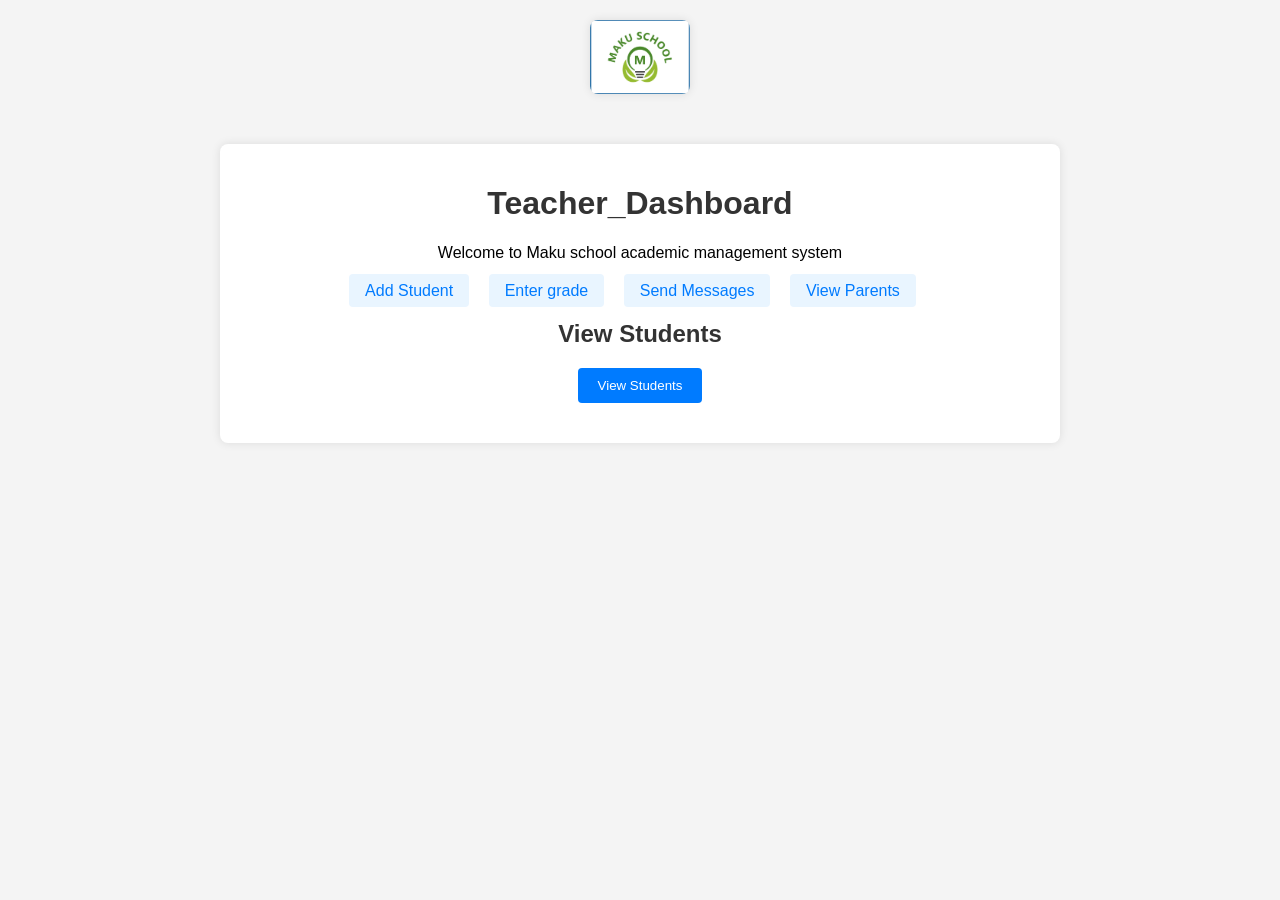
<file: teacher/index.html>
<!DOCTYPE html>
<html lang="en">
<head>
    <meta charset="UTF-8">
    <meta name="viewport" content="width=device-width, initial-scale=1.0">
    <title>Teacher Dashboard</title>
    <img src="logo.png" alt="Website logo" width="200">
</head>
<style>
    body {
    font-family: Arial, sans-serif;
    background-color: #f4f4f4;
    margin: 0;
    padding: 0;
}

.dashboard {
    max-width: 800px;
    margin: 50px auto;
    padding: 20px;
    background: white;
    box-shadow: 0 0 10px rgba(0, 0, 0, 0.1);
    border-radius: 8px;
    text-align: center;
}

h1, h2 {
    color: #333;
}

nav, .form-container {
    margin: 20px 0;
}

nav a, .form-container a {
    margin-right: 15px;
    text-decoration: none;
    color: #007BFF;
    padding: 8px 16px;
    background-color: #e9f5ff;
    border-radius: 4px;
}

nav a:hover, .form-container a:hover {
    background-color: #007BFF;
    color: white;
}

button {
    padding: 10px 20px;
    color: white;
    background-color: #007BFF;
    border: none;
    border-radius: 4px;
    cursor: pointer;
}

button:hover {
    background-color: #0056b3;
}

/* CSS for logo */
img {
    display: block;
    margin: 20px auto;
    width: 100px; /* Adjust width as needed */
    height: auto; /* Maintains aspect ratio */
    border-radius: 8px; /* Rounds the corners */
    box-shadow: 0 0 10px rgba(0, 0, 0, 0.1); /* Adds a subtle shadow */
}

</style>
<body>
    <div class="dashboard">
        <h1>Teacher_Dashboard</h1>
<p>Welcome to Maku school academic management system</p> 
        <div class="form-container">
            <!-- View Students -->
            <nav>
        <a href="add_student.html">Add Student</a>
        <a href="enter_grade.html">Enter grade</a>
        <a href="send_message.html">Send Messages</a>
        <a href="view_parent.php">View Parents</a>
        </nav>
            <h2>View Students</h2>
            <form action="view_student.php" method="GET">
                <button type="submit">View Students</button>
            </form>
        </div>
    </div>
</body>
</html>
</file>
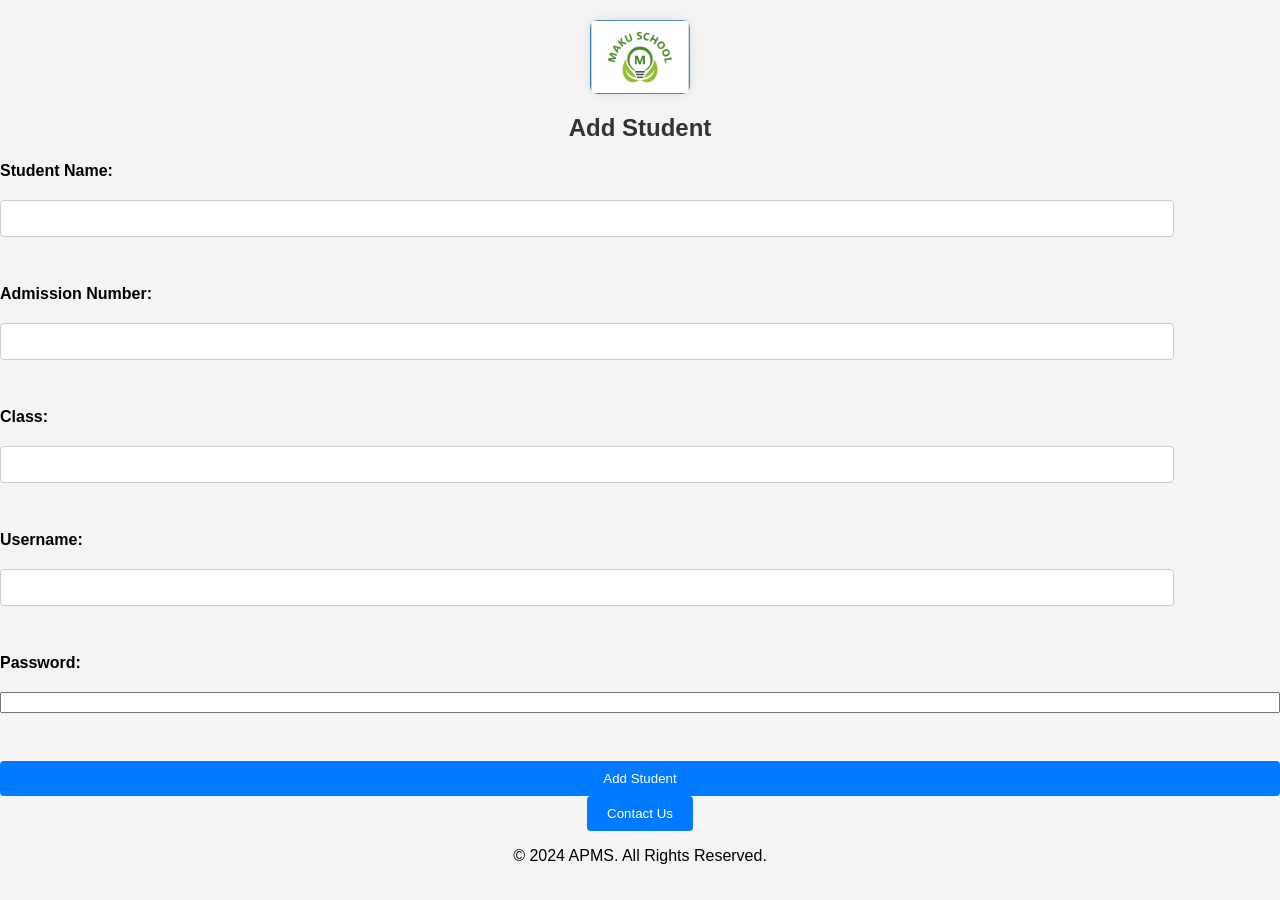
<file: teacher/add_student.html>
<!DOCTYPE html>
<html>
<head>
	<meta charset="utf-8">
	<meta name="viewport" content="width=device-width, initial-scale=1">
	<title>add student</title>
     <img src="logo.png" alt="Website logo" width="200">
	<style >
        body {
    font-family: Arial, sans-serif;
    background-color: #f4f4f4;
    margin: 0;
    padding: 0;
}

.form-container {
    max-width: 400px;
    margin: 50px auto;
    padding: 20px;
    background: white;
    box-shadow: 0 0 10px rgba(0, 0, 0, 0.1);
    border-radius: 8px;
}

h2 {
    color: #333;
    text-align: center;
}

form {
    display: flex;
    flex-direction: column;
    gap: 15px;
}

label {
    margin-bottom: 5px;
    font-weight: bold;
}

input[type="text"] {
    padding: 10px;
    border: 1px solid #ccc;
    border-radius: 4px;
    width: 90%;
}

button {
    padding: 10px 20px;
    color: white;
    background-color: #007BFF;
    border: none;
    border-radius: 4px;
    cursor: pointer;
}

button:hover {
    background-color: #0056b3;
}
img {
    display: block;
    margin: 20px auto;
    width: 100px; /* Adjust width as needed */
    height: auto; /* Maintains aspect ratio */
    border-radius: 8px; /* Rounds the corners */
    box-shadow: 0 0 10px rgba(0, 0, 0, 0.1); /* Adds a subtle shadow */
}   
    </style>
</head>
<body>
	<h2>Add Student</h2>
            <form action="add_student.php" method="POST">
                <label for="student-name">Student Name:</label>
                <input type="text" id="student-name" name="student_name" required><br>
                
                <label for="admission-number">Admission Number:</label>
                <input type="text" id="admission-number" name="admission_number" required><br>
                
                <label for="class">Class:</label>
                <input type="text" id="class" name="class" required><br>

              <label for="username">Username:</label>
                <input type="text" id="username" name="username" required><br>

                <label for="password">Password:</label>
                <input type="password" id="password" name="password" required><br>
                
                <button type="submit">Add Student</button>
            </form>
       <center>
<div class="footer">
    <a href="mailto:jomokelvin1143@gmail.com">  
    <button>Contact Us</button>  
</a> 
</footer>
<footer>
    <p>&copy; 2024 APMS. All Rights Reserved.</p>
  </footer>
</center>
</body>
</html>
</file>
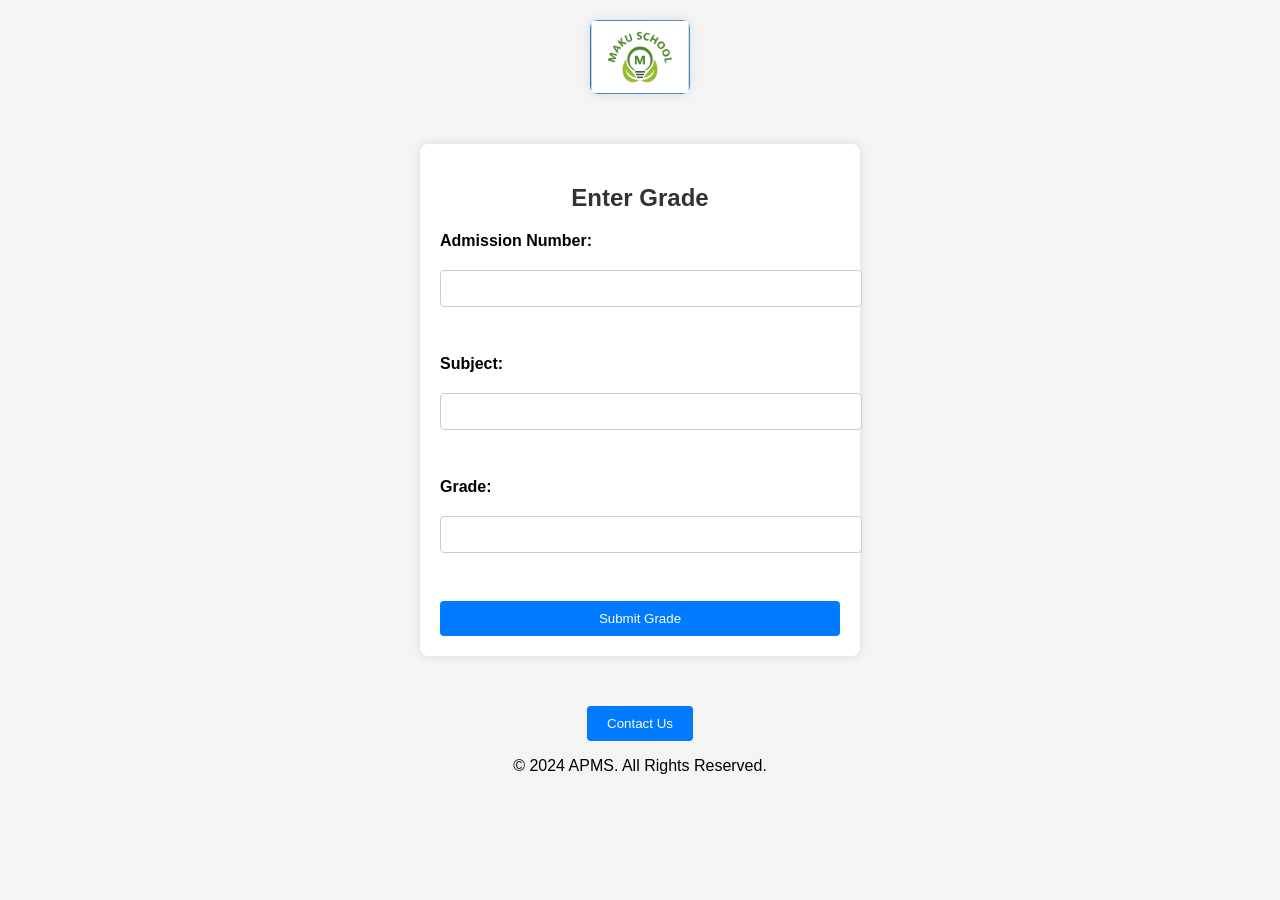
<file: teacher/enter_grade.html>
<!DOCTYPE html>
<html>
<head>
    <meta charset="utf-8">
    <meta name="viewport" content="width=device-width, initial-scale=1">
    <title>Enter grade</title>
    <img src="logo.png" alt="Website logo" width="200">
</head>
<style>
    body {
    font-family: Arial, sans-serif;
    background-color: #f4f4f4;
    margin: 0;
    padding: 0;
}

.form-container {
    max-width: 400px;
    margin: 50px auto;
    padding: 20px;
    background: white;
    box-shadow: 0 0 10px rgba(0, 0, 0, 0.1);
    border-radius: 8px;
}

h2 {
    color: #333;
    text-align: center;
}

form {
    display: flex;
    flex-direction: column;
    gap: 15px;
}

label {
    margin-bottom: 5px;
    font-weight: bold;
}

input[type="text"] {
    padding: 10px;
    border: 1px solid #ccc;
    border-radius: 4px;
    width: 100%;
}

button {
    padding: 10px 20px;
    color: white;
    background-color: #007BFF;
    border: none;
    border-radius: 4px;
    cursor: pointer;
}

button:hover {
    background-color: #0056b3;
}
img {
    display: block;
    margin: 20px auto;
    width: 100px; /* Adjust width as needed */
    height: auto; /* Maintains aspect ratio */
    border-radius: 8px; /* Rounds the corners */
    box-shadow: 0 0 10px rgba(0, 0, 0, 0.1); /* Adds a subtle shadow */
}

</style>
<body>
    <div class="form-container">
            <!-- Enter Grade Form -->
            <h2>Enter Grade</h2>
            <form action="enter_grade.php" method="POST">
                <label for="admission-number-grade">Admission Number:</label>
                <input type="text" id="admission-number-grade" name="admission_number" required><br>

                <label for="subject">Subject:</label>
                <input type="text" id="subject" name="subject" required><br>

                <label for="grade">Grade:</label>
                <input type="text" id="grade" name="grade" required><br>

                <button type="submit">Submit Grade</button>
            </form>
        </div>
        <center>
<div class="footer">
    <a href="mailto:jomokelvin1143@gmail.com">  
    <button>Contact Us</button>  
</a> 
</footer>
<footer>
    <p>&copy; 2024 APMS. All Rights Reserved.</p>
  </footer>
</center>
</body>
</html>
</file>
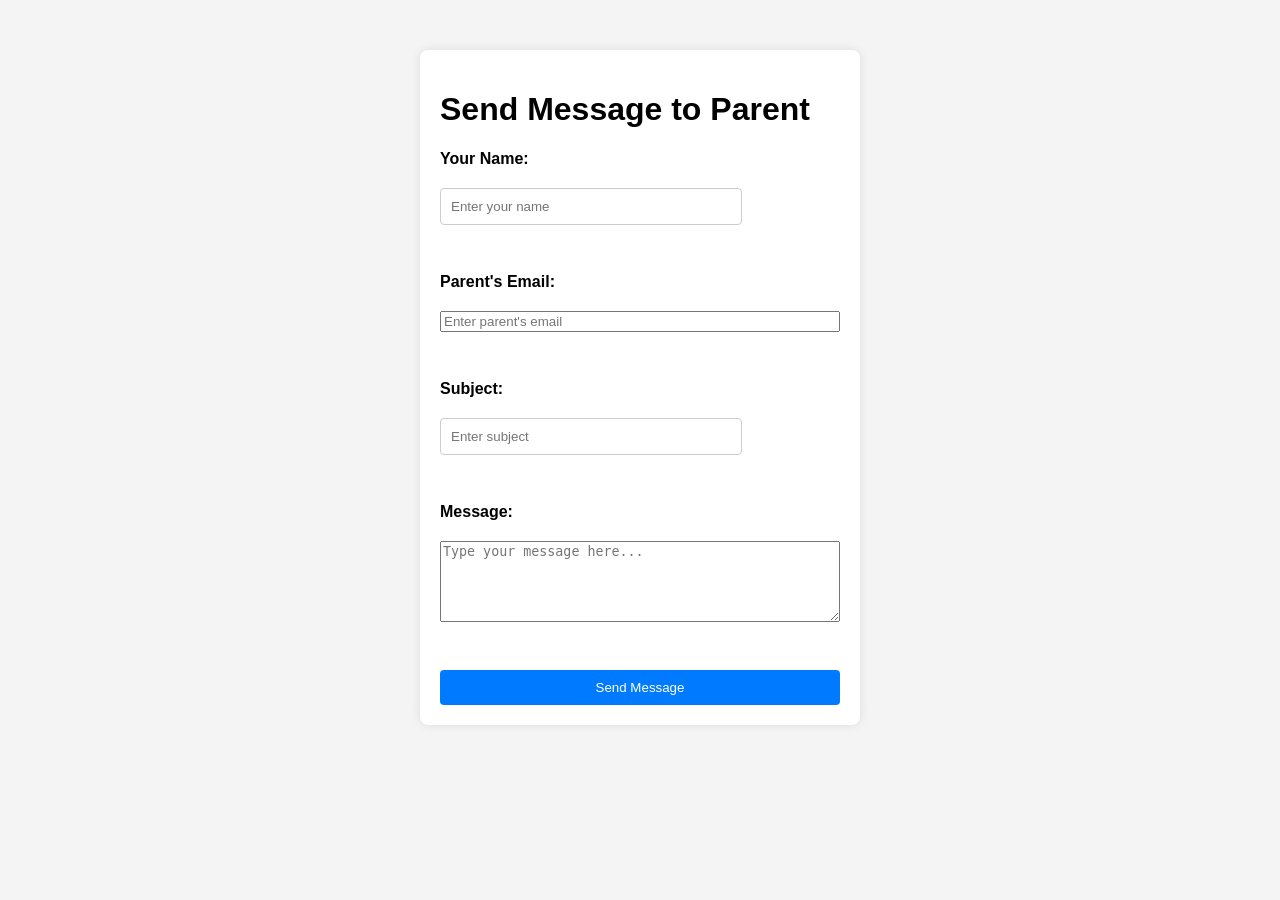
<file: teacher/send_message.html>
<!DOCTYPE html>
<html lang="en">
<head>
    <meta charset="UTF-8">
    <meta name="viewport" content="width=device-width, initial-scale=1.0">
    <title>Send Message to Parent</title>
    <link rel="stylesheet" href="style.css">
</head>
<body>
    <div class="form-container">
        <h1>Send Message to Parent</h1>
        <form action="send_message.php" method="POST">
            <label for="teacher_name">Your Name:</label>
            <input type="text" id="teacher_name" name="teacher_name" placeholder="Enter your name" required><br>

            <label for="parent_email">Parent's Email:</label>
            <input type="email" id="parent_email" name="parent_email" placeholder="Enter parent's email" required><br>

            <label for="subject">Subject:</label>
            <input type="text" id="subject" name="subject" placeholder="Enter subject" required><br>

            <label for="message">Message:</label>
            <textarea id="message" name="message" rows="5" placeholder="Type your message here..." required></textarea><br>

            <button type="submit">Send Message</button>
        </form>
    </div>
</body>
</html>
</file>
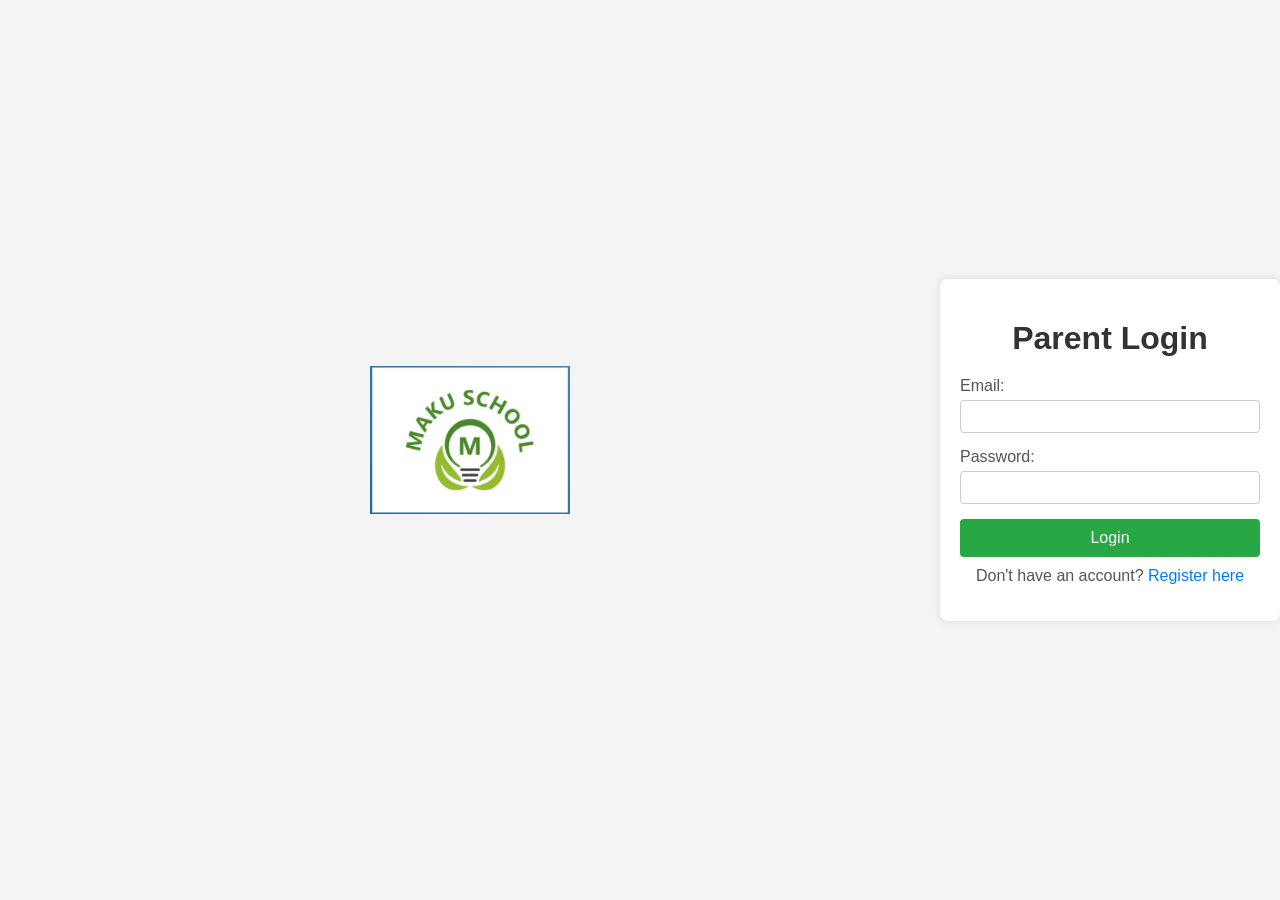
<file: teacher/parent/parent_log.html>
<!DOCTYPE html>
<html lang="en">
<head>
    <meta charset="UTF-8">
    <meta name="viewport" content="width=device-width, initial-scale=1.0">
    <title>Parent Login - APMS</title>
    <img src="logo.png" alt="Website logo" width="200">
    <style>
        /* General body styling */
        body {
            font-family: Arial, sans-serif;
            background-color: #f4f4f4;
            display: flex;
            justify-content: center;
            align-items: center;
            height: 100vh;
            margin: 0;
        }

        /* Logo styling */
        img {
            display: block;
            margin: 0 auto 20px auto; /* Center the logo and add space below */
        }

        /* Login container styling */
        .login-container {
            background-color: #fff;
            padding: 20px;
            border-radius: 8px;
            box-shadow: 0 0 10px rgba(0, 0, 0, 0.1);
            width: 300px;
            text-align: center;
        }

        /* Heading styling */
        .login-container h1 {
            margin-bottom: 20px;
            color: #333;
        }

        /* Form group styling */
        .form-group {
            margin-bottom: 15px;
            text-align: left;
        }

        .form-group label {
            display: block;
            margin-bottom: 5px;
            color: #555;
        }

        .form-group input {
            width: 100%;
            padding: 8px;
            border: 1px solid #ccc;
            border-radius: 4px;
            box-sizing: border-box; /* Ensure padding doesn't affect width */
        }

        /* Button styling */
        .btn {
            width: 100%;
            padding: 10px;
            background-color: #28a745;
            color: #fff;
            border: none;
            border-radius: 4px;
            cursor: pointer;
            font-size: 16px;
        }

        .btn:hover {
            background-color: #218838;
        }

        /* Register link styling */
        .login-container p {
            margin-top: 10px;
            color: #555;
        }

        .login-container a {
            color: #007bff;
            text-decoration: none;
        }

        .login-container a:hover {
            text-decoration: underline;
        }

        /* Error message styling */
        .error-message {
            color: red;
            font-size: 14px;
            margin-top: 10px;
        }
    </style>
</head>
<body>
    <div class="login-container">
        <h1>Parent Login</h1>
        <form action="parent_log.php" method="POST">
            <div class="form-group">
                <label for="email">Email:</label>
                <input type="email" id="email" name="email" required>
            </div>
            <div class="form-group">
                <label for="password">Password:</label>
                <input type="password" id="password" name="password" required>
            </div>
            <button type="submit" class="btn">Login</button>
        </form>
        <p class="parent_reg.html">Don't have an account? <a href="parent_reg.html">Register here</a></p>
    </div>

    <script>
        // Function to validate the form
        function validateForm(event) {
            // Prevent the form from submitting
            event.preventDefault();

            // Get form inputs
            const email = document.getElementById('email').value;
            const password = document.getElementById('password').value;

            // Clear previous error messages
            document.querySelectorAll('.error-message').forEach((el) => el.remove());

            // Validate email
            if (!email) {
                showError('email', 'Email is required.');
                return;
            }

            // Validate password
            if (!password) {
                showError('password', 'Password is required.');
                return;
            }

            // If validation passes, submit the form
            alert('Form submitted successfully!');
            document.querySelector('form').submit();
        }

        // Function to display error messages
        function showError(fieldId, message) {
            const field = document.getElementById(fieldId);
            const errorMessage = document.createElement('div');
            errorMessage.className = 'error-message';
            errorMessage.textContent = message;
            field.parentNode.insertBefore(errorMessage, field.nextSibling);
        }

        // Attach the validation function to the form's submit event
        document.querySelector('form').addEventListener('submit', validateForm);
    </script>
</body>
</html>
</file>
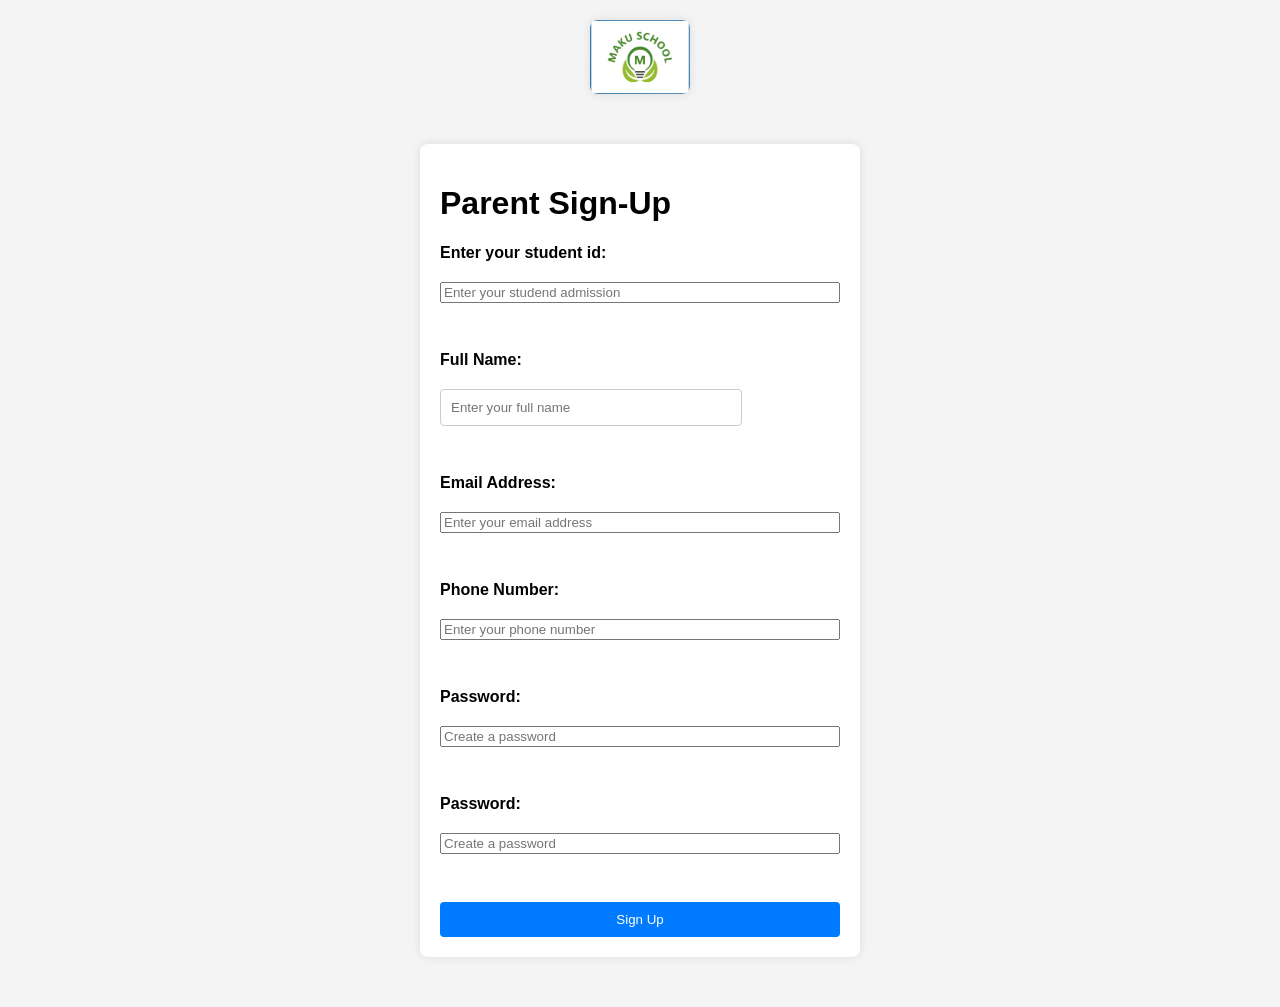
<file: teacher/parent/parent_reg.html>
<!DOCTYPE html>
<html lang="en">
<head>
    <meta charset="UTF-8">
    <meta name="viewport" content="width=device-width, initial-scale=1.0">
    <title>Parent Sign-Up</title>
    <link rel="stylesheet" href="style.css">
    <img src="logo.png" alt="Website logo" width="200">
</head>
<body>
    <div class="form-container">
        <h1>Parent Sign-Up</h1>
        <form action="parent_reg.php" method="POST">
            

<label for="student_id">Enter your student id:</label>
            <input type="integer" id="student_id" name="student_id" placeholder="Enter your studend admission" required><br>


            <label for="parent_name">Full Name:</label>
            <input type="text" id="parent_name" name="parent_name" placeholder="Enter your full name" required><br>

            <label for="email">Email Address:</label>
            <input type="email" id="email" name="email" placeholder="Enter your email address" required><br>

            <label for="phone">Phone Number:</label>
            <input type="tel" id="phone" name="phone" placeholder="Enter your phone number" required><br>

            <label for="password">Password:</label>
            <input type="password" id="password" name="password" placeholder="Create a password" required><br>

            <label for="confirm_password">Password:</label>
            <input type="password" id="confirm_password" name="confirm_password" placeholder="Create a password" required><br>

            <button type="submit">Sign Up</button>
        </form>
    </div>
</body>
</html>
</file>
<file: teacher/style.css>
body {
    font-family: Arial, sans-serif;
    background-color: #f4f4f4;
    margin: 0;
    padding: 0;
}

.form-container {
    max-width: 400px;
    margin: 50px auto;
    padding: 20px;
    background: white;
    box-shadow: 0 0 10px rgba(0, 0, 0, 0.1);
    border-radius: 8px;
}

h2 {
    color: #333;
    text-align: center;
}

form {
    display: flex;
    flex-direction: column;
    gap: 15px;
}

label {
    margin-bottom: 5px;
    font-weight: bold;
}

input[type="text"] {
    padding: 10px;
    border: 1px solid #ccc;
    border-radius: 4px;
    width: 70%;
}

button {
    padding: 10px 20px;
    color: white;
    background-color: #007BFF;
    border: none;
    border-radius: 4px;
    cursor: pointer;
}

button:hover {
    background-color: #0056b3;
}
img {
    display: block;
    margin: 20px auto;
    width: 100px; /* Adjust width as needed */
    height: auto; /* Maintains aspect ratio */
    border-radius: 8px; /* Rounds the corners */
    box-shadow: 0 0 10px rgba(0, 0, 0, 0.1); /* Adds a subtle shadow */
}
</file>
<file: teacher/parent/style.css>
body {
    font-family: Arial, sans-serif;
    background-color: #f4f4f4;
    margin: 0;
    padding: 0;
}

.form-container {
    max-width: 400px;
    margin: 50px auto;
    padding: 20px;
    background: white;
    box-shadow: 0 0 10px rgba(0, 0, 0, 0.1);
    border-radius: 8px;
}

h2 {
    color: #333;
    text-align: center;
}

form {
    display: flex;
    flex-direction: column;
    gap: 15px;
}

label {
    margin-bottom: 5px;
    font-weight: bold;
}

input[type="text"] {
    padding: 10px;
    border: 1px solid #ccc;
    border-radius: 4px;
    width: 70%;
}

button {
    padding: 10px 20px;
    color: white;
    background-color: #007BFF;
    border: none;
    border-radius: 4px;
    cursor: pointer;
}

button:hover {
    background-color: #0056b3;
}
img {
    display: block;
    margin: 20px auto;
    width: 100px; /* Adjust width as needed */
    height: auto; /* Maintains aspect ratio */
    border-radius: 8px; /* Rounds the corners */
    box-shadow: 0 0 10px rgba(0, 0, 0, 0.1); /* Adds a subtle shadow */
}
</file>
